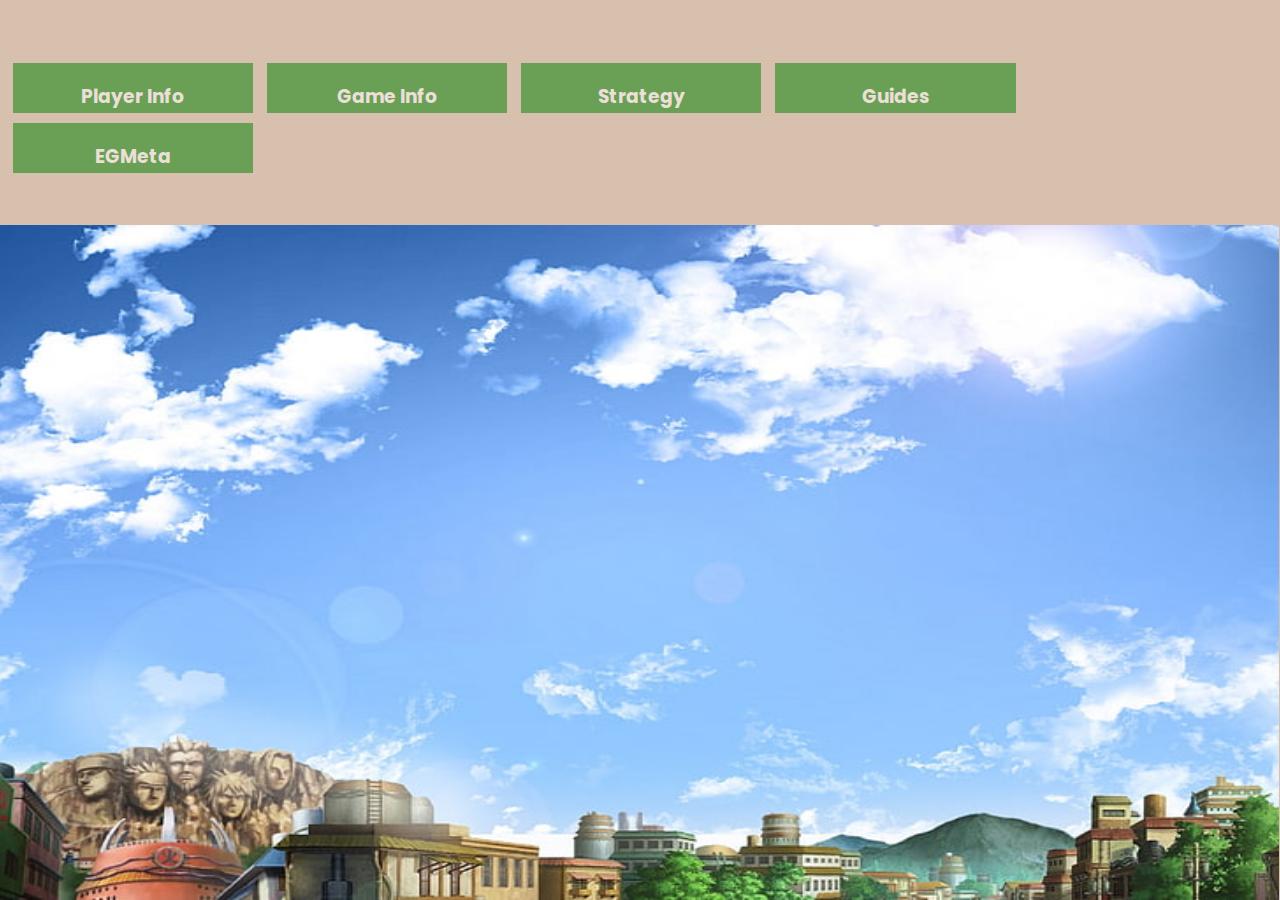
<file: Public/index.html>
<!DOCTYPE html>

<html lang="en">

<head>
    <meta charset="UTF-8">
    <meta http-equiv="X-UA-Compatible" content="IE=edge">
    <meta name="viewport" content="width=device-width, initial-scale=1.0">
    <link rel = "stylesheet" href = style.css />
    <link rel = "icon" href = "nindo.png" />
    <title> The Archives </title>

</head>

<link rel="preconnect" href="https://fonts.googleapis.com">
<link rel="preconnect" href="https://fonts.gstatic.com" crossorigin>
<link href="https://fonts.googleapis.com/css2?family=Poppins:ital,wght@0,100;0,200;0,300;0,400;0,500;0,600;0,700;0,800;0,900;1,100;1,200;1,300;1,400;1,500;1,600;1,700;1,800;1,900&display=swap" rel="stylesheet">


<body>

        <div class = "header"> 

            <img src = /Konoha2.jpg id = "kon"/>

                <div id = "subhead1"> 

                    <a href = ../Webpages/PlayerInf.html > <h3> Player Info </h3> </a>

                </div>

                <div id = "subhead2"> 

                    <a href = ../Webpages/GameInf.html > <h3> Game Info </h3> </a>

                </div>

                <div id = "subhead3"> 

                    <a href = ../Webpages/Strat.html> <h3> Strategy </h3> </a>

                </div>

                <div id = "subhead4"> 

                    <a href = ../Webpages/Guides.html> <h3> Guides </h3> </a>

                </div>

                <div id = "subhead5"> 

                    <a href = ../Webpages/EGMeta.html> <h3> EGMeta </h3> </a>

                </div>

            </img>

        </div>
    
</body>

</html>
</file>
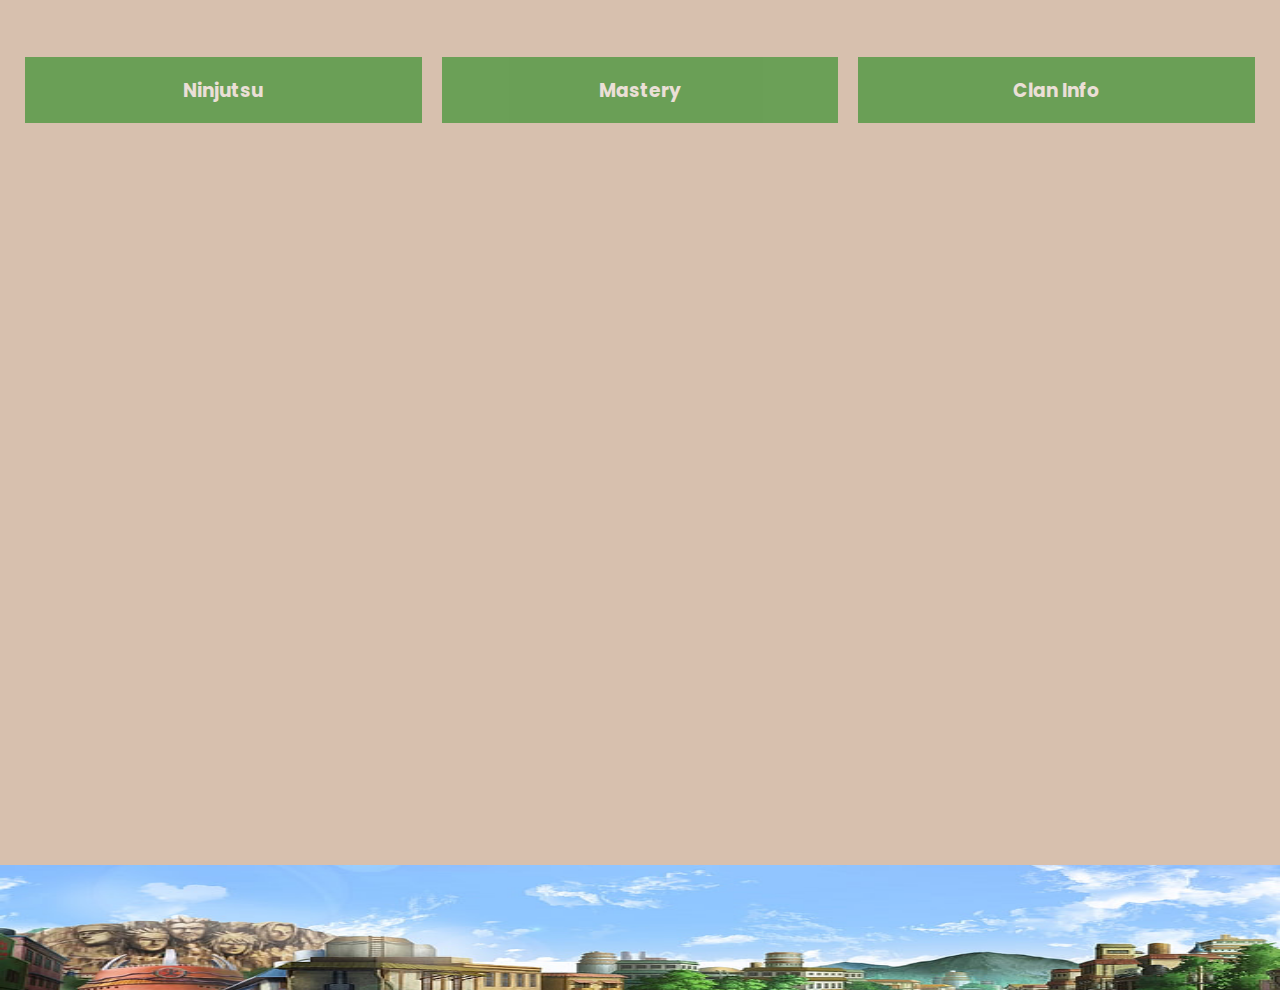
<file: Webpages/GameInf.html>
<!DOCTYPE html>

<html lang="en">

<head>
    <meta charset="UTF-8">
    <meta http-equiv="X-UA-Compatible" content="IE=edge">
    <meta name="viewport" content="width=device-width, initial-scale=1.0">
    <link rel = "stylesheet" href = ../Stylesheets/style.css />
    <link rel = "icon" href = "../nindo.png" />
    <title> The Archives </title>

</head>

<link rel="preconnect" href="https://fonts.googleapis.com">
<link rel="preconnect" href="https://fonts.gstatic.com" crossorigin>
<link href="https://fonts.googleapis.com/css2?family=Poppins:ital,wght@0,100;0,200;0,300;0,400;0,500;0,600;0,700;0,800;0,900;1,100;1,200;1,300;1,400;1,500;1,600;1,700;1,800;1,900&display=swap" rel="stylesheet">


<body>

        <div class = "container2"> 

            <div> <a href = ./GameInf/Jutsu.html > <h3> Ninjutsu </h3> </a> </div>

            <div> <a href = ./GameInf/Mastery.html > <h3> Mastery </h3> </a> </div>

            <div> <a href = ./GameInf/ClanInf.html > <h3> Clan Info </h3> </a> </div>

        </div>

        <div class = "img-container"> <img src = ../Images/Konoha2.png class = "two"/> </img> </div>

</body>

</html>
</file>
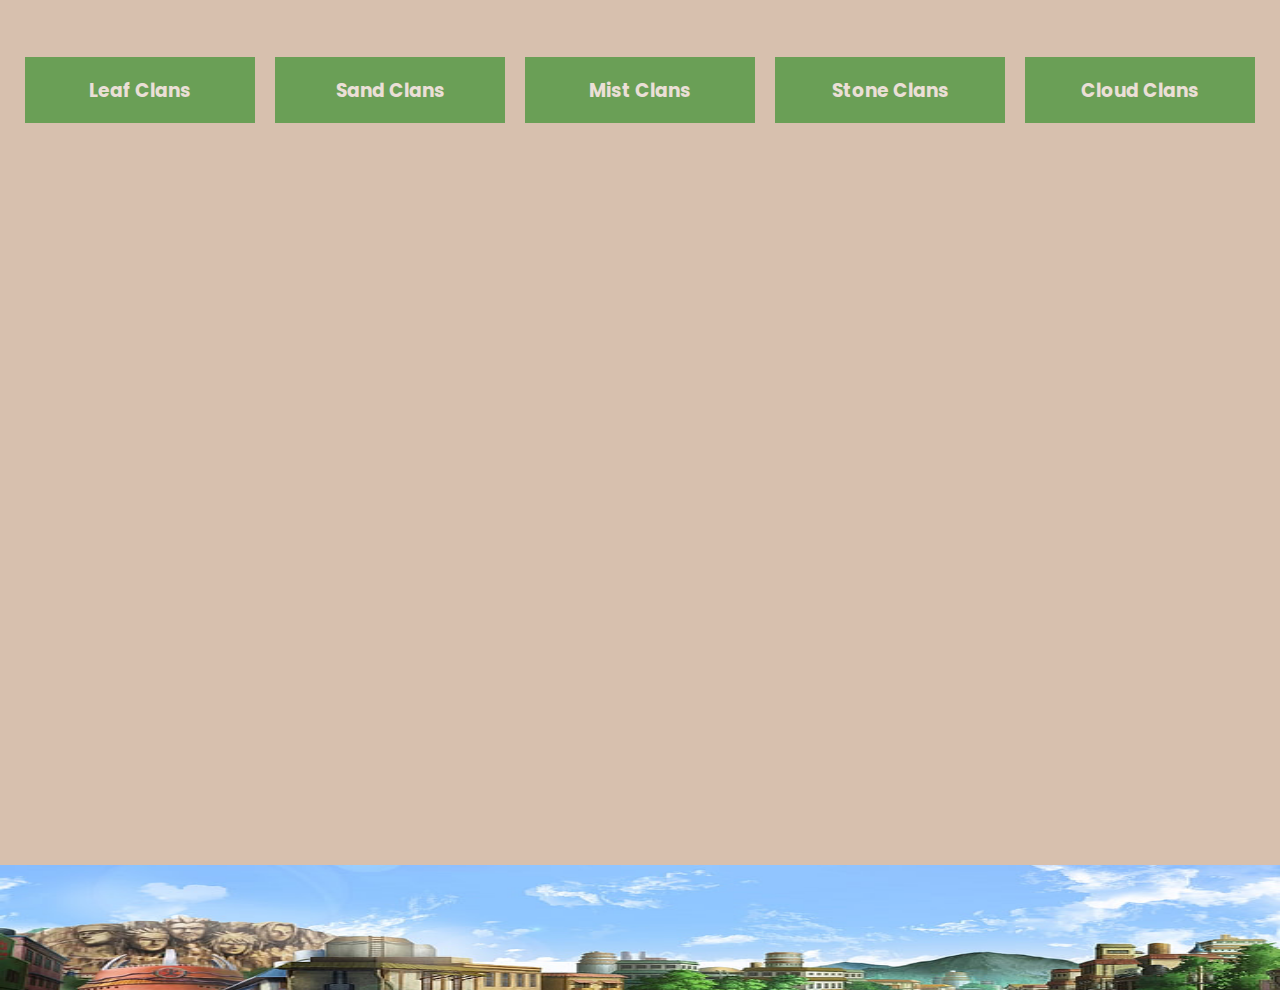
<file: Webpages/GameInf/ClanInf.html>
<!DOCTYPE html>

<html lang="en">

<head>
    <meta charset="UTF-8">
    <meta http-equiv="X-UA-Compatible" content="IE=edge">
    <meta name="viewport" content="width=device-width, initial-scale=1.0">
    <link rel = "stylesheet" href = /Stylesheets/style.css />
    <link rel = "icon" href = "../nindo.png" />
    <title> The Archives </title>

</head>

<link rel="preconnect" href="https://fonts.googleapis.com">
<link rel="preconnect" href="https://fonts.gstatic.com" crossorigin>
<link href="https://fonts.googleapis.com/css2?family=Poppins:ital,wght@0,100;0,200;0,300;0,400;0,500;0,600;0,700;0,800;0,900;1,100;1,200;1,300;1,400;1,500;1,600;1,700;1,800;1,900&display=swap" rel="stylesheet">


<body>

        <div class = "container"> 

            <div> <a href = ./Clans/LeafVill.html> <h3> Leaf Clans </h3> </a> </div>

            <div> <a href = ./Clans/SandVill.html > <h3> Sand Clans </h3> </a> </div>

            <div> <a href = ./Clans/MistVill.html > <h3> Mist Clans </h3> </a> </div>

            <div> <a href = ./Clans/StoneVill.html > <h3> Stone Clans </h3> </a> </div>

            <div> <a href = ./Clans/CloudVill.html > <h3> Cloud Clans </h3> </a> </div>

        </div>

        <div class = "img-container"> <img src = /Images/Konoha2.png class = "two"/> </img> </div>

</body>

</html>
</file>
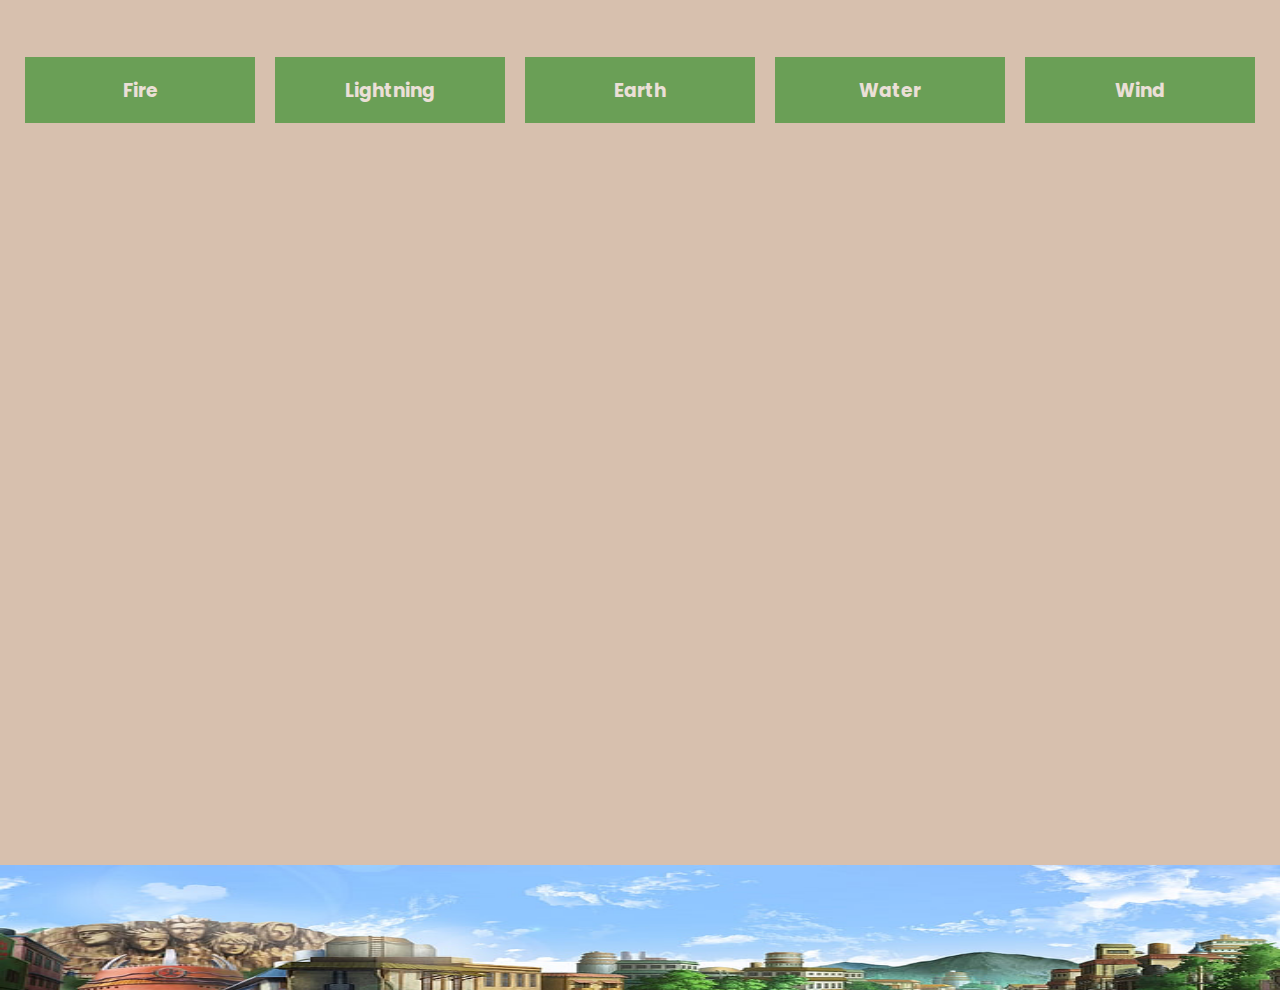
<file: Webpages/GameInf/Jutsu.html>
<!DOCTYPE html>

<html lang="en">

<head>
    <meta charset="UTF-8">
    <meta http-equiv="X-UA-Compatible" content="IE=edge">
    <meta name="viewport" content="width=device-width, initial-scale=1.0">
    <link rel = "stylesheet" href = /Stylesheets/style.css />
    <link rel = "icon" href = "../nindo.png" />
    <title> The Archives </title>

</head>

<link rel="preconnect" href="https://fonts.googleapis.com">
<link rel="preconnect" href="https://fonts.gstatic.com" crossorigin>
<link href="https://fonts.googleapis.com/css2?family=Poppins:ital,wght@0,100;0,200;0,300;0,400;0,500;0,600;0,700;0,800;0,900;1,100;1,200;1,300;1,400;1,500;1,600;1,700;1,800;1,900&display=swap" rel="stylesheet">


<body>

        <div class = "container"> 

            <div> <a href = ./Ninjutsu/Fire.html > <h3> Fire </h3> </a> </div>

            <div> <a href = ./Ninjutsu/Lightning.html > <h3> Lightning </h3> </a> </div>

            <div> <a href = ./Ninjutsu/Earth.html> <h3> Earth </h3> </a> </div>

            <div> <a href = ./Ninjutsu/Water.html > <h3> Water </h3> </a> </div>

            <div> <a href = ./Ninjutsu/Wind.html > <h3> Wind </h3> </a> </div>

        </div>

        <div class = "img-container"> <img src = /Images/Konoha2.png class = "two"/> </img> </div>

</body>

</html>
</file>
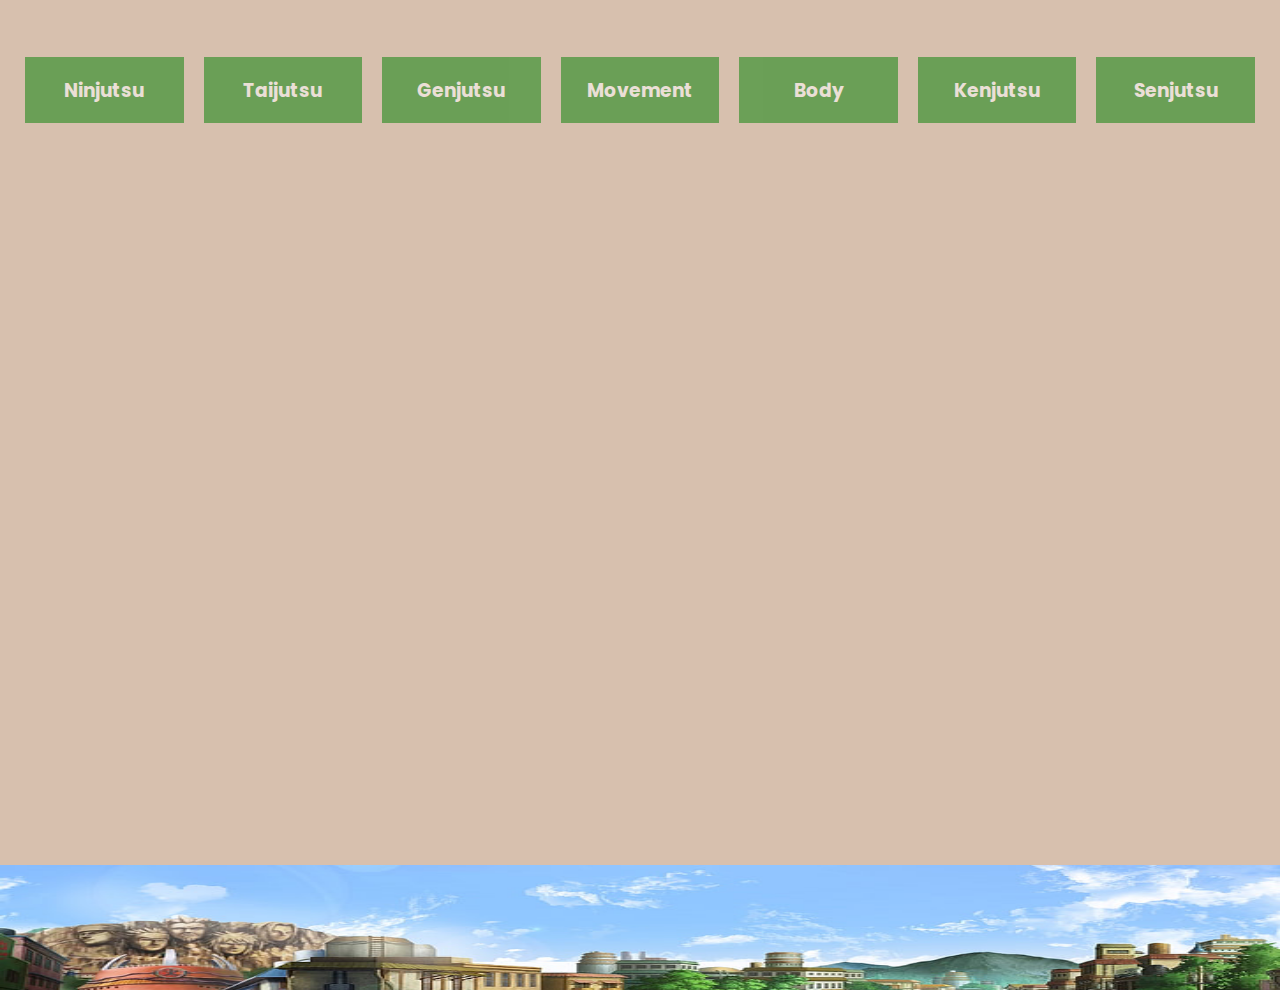
<file: Webpages/GameInf/Mastery.html>
<!DOCTYPE html>

<html lang="en">

<head>
    <meta charset="UTF-8">
    <meta http-equiv="X-UA-Compatible" content="IE=edge">
    <meta name="viewport" content="width=device-width, initial-scale=1.0">
    <link rel = "stylesheet" href = /Stylesheets/style.css />
    <link rel = "icon" href = "../nindo.png" />
    <title> The Archives </title>

</head>

<link rel="preconnect" href="https://fonts.googleapis.com">
<link rel="preconnect" href="https://fonts.gstatic.com" crossorigin>
<link href="https://fonts.googleapis.com/css2?family=Poppins:ital,wght@0,100;0,200;0,300;0,400;0,500;0,600;0,700;0,800;0,900;1,100;1,200;1,300;1,400;1,500;1,600;1,700;1,800;1,900&display=swap" rel="stylesheet">


<body>

        <div class = "container"> 

            <div> <a href = ./MasteryTech/JutsuTech.html > <h3> Ninjutsu </h3> </a> </div>

            <div> <a href = ./MasteryTech/TaiTech.html > <h3> Taijutsu </h3> </a> </div>

            <div> <a href = ./MasteryTech/GenTech.html > <h3> Genjutsu </h3> </a> </div>

            <div> <a href = ./MasteryTech/MoveTech.html > <h3> Movement </h3> </a> </div>

            <div> <a href = ./MasteryTech/BodyTech.html > <h3> Body </h3> </a> </div>

            <div> <a href = ./MasteryTech/KenTech.html > <h3> Kenjutsu </h3> </a> </div>

            <div> <a href = ./MasteryTech/SenTech.html > <h3> Senjutsu </h3> </a> </div>

        </div>

        <div class = "img-container"> <img src = /Images/Konoha2.png class = "two"/> </img> </div>

</body>

</html>
</file>
